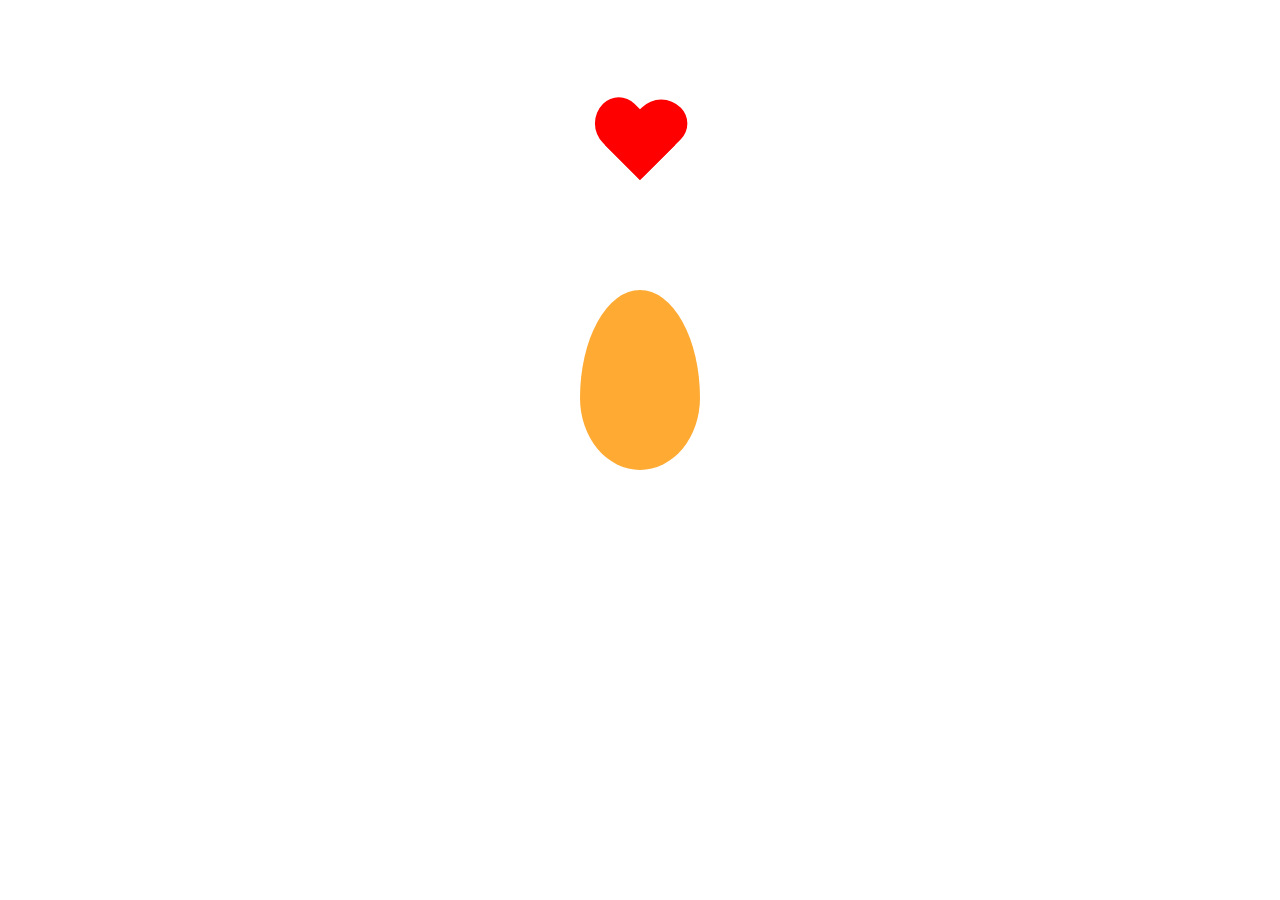
<file: demo08/index.html>
<!DOCTYPE html>
<html lang="en">
<head>
    <meta charset="UTF-8">
    <meta name="viewport" content="width=device-width, initial-scale=1.0">
    <meta http-equiv="X-UA-Compatible" content="ie=edge">
    <title>Document</title>
    <link rel="stylesheet" href="style.css">
</head>
<body>
    <div id="roundnesr"></div>
    <div id="egg"></div>
</body>
</html>
</file>
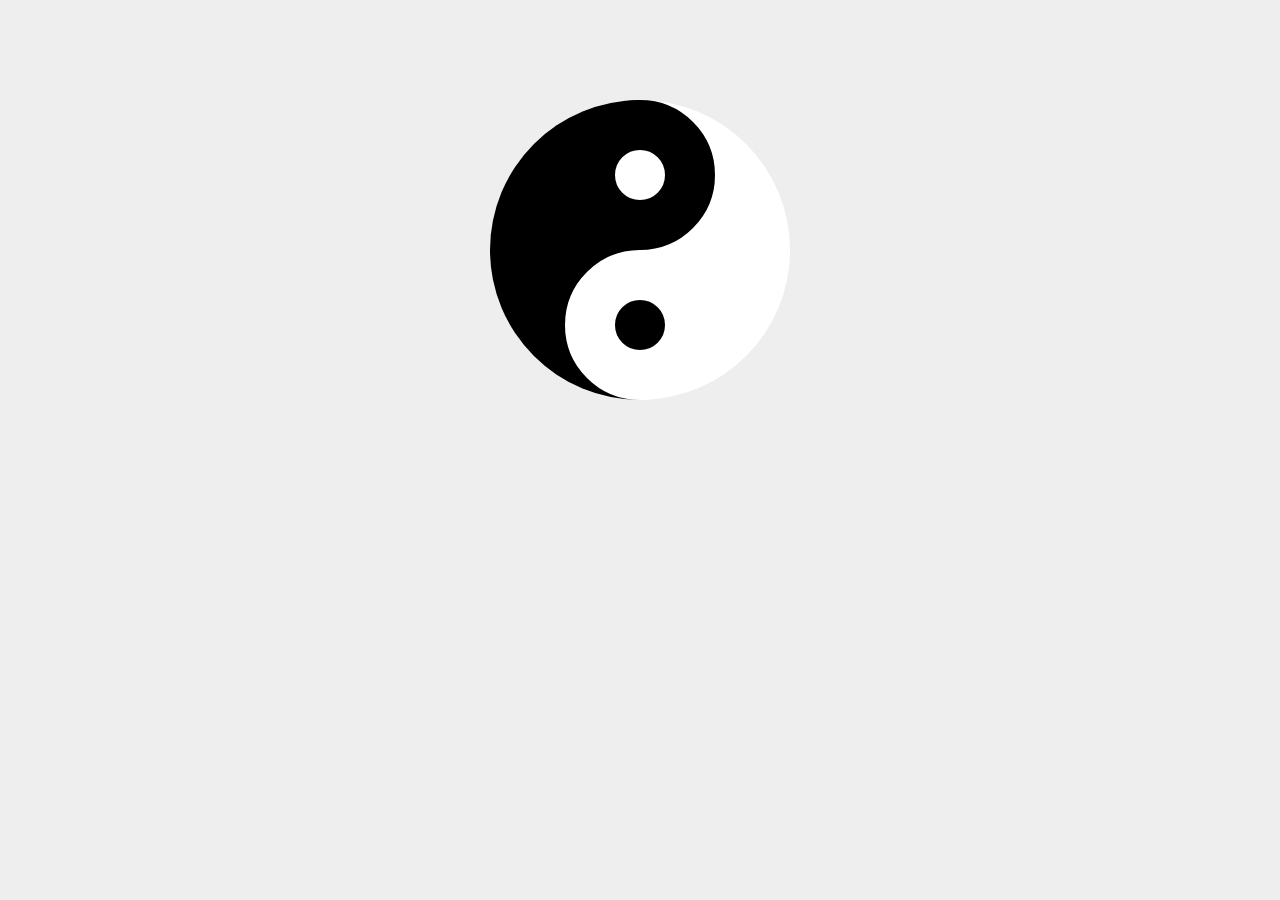
<file: demo09/index.html>
<!DOCTYPE html>
<html lang="en">
<head>
    <meta charset="UTF-8">
    <meta name="viewport" content="width=device-width, initial-scale=1.0">
    <meta http-equiv="X-UA-Compatible" content="ie=edge">
    <title>Document</title>
    <link rel="stylesheet" href="style.css">
</head>
<body>
    <div id="taiji"></div>
    <!-- <div id="border"></div> -->
</body>
</html>
</file>
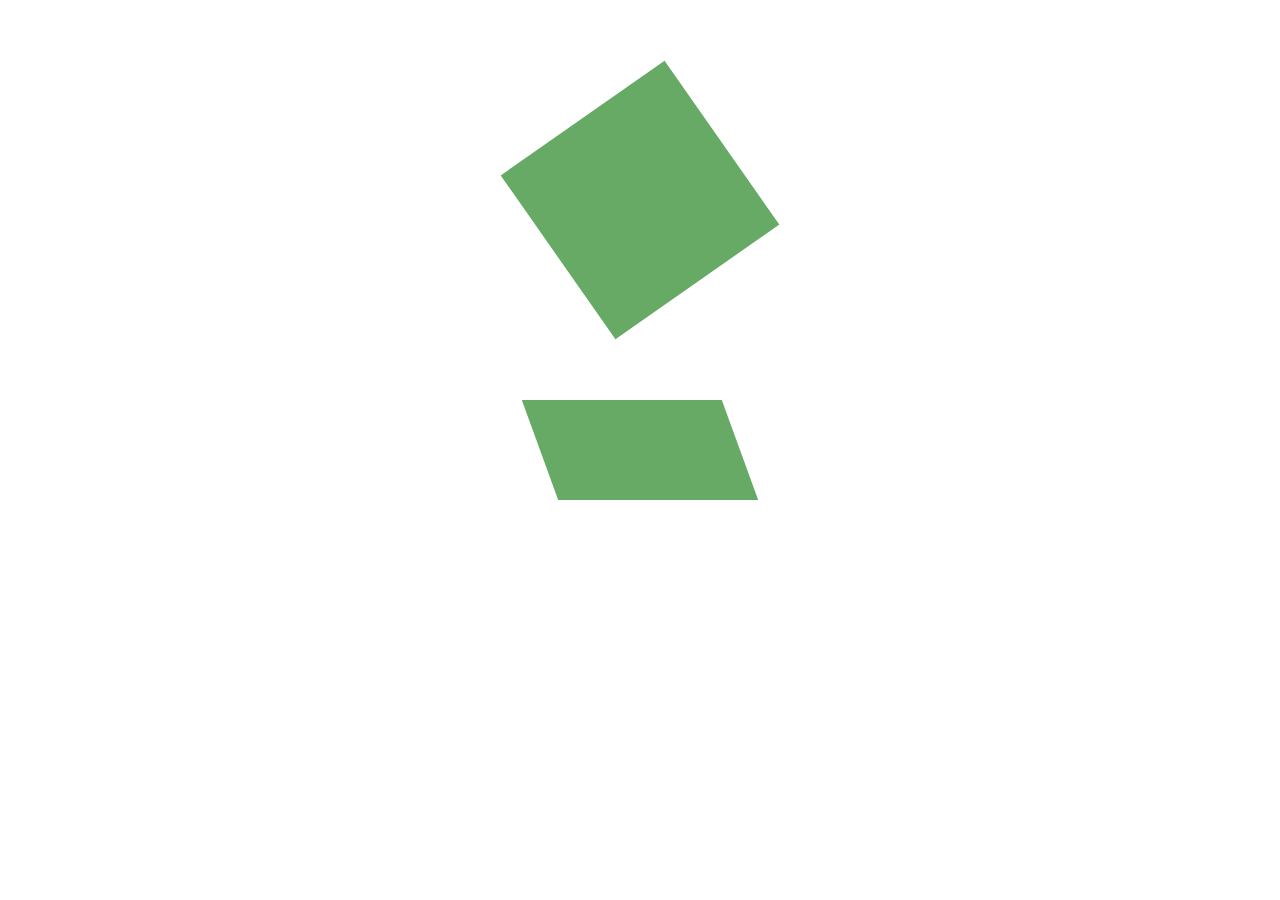
<file: demo01/demo06/index.html>
<!DOCTYPE html>
<html lang="en">
<head>
    <meta charset="UTF-8">
    <meta name="viewport" content="width=device-width, initial-scale=1.0">
    <meta http-equiv="X-UA-Compatible" content="ie=edge">
    <title>Transform</title>
    <link rel="stylesheet" href="style.css">
</head>
<body>
    <div class="diamond"></div>
    <div class="diamond1"></div>
</body>
</html>
</file>
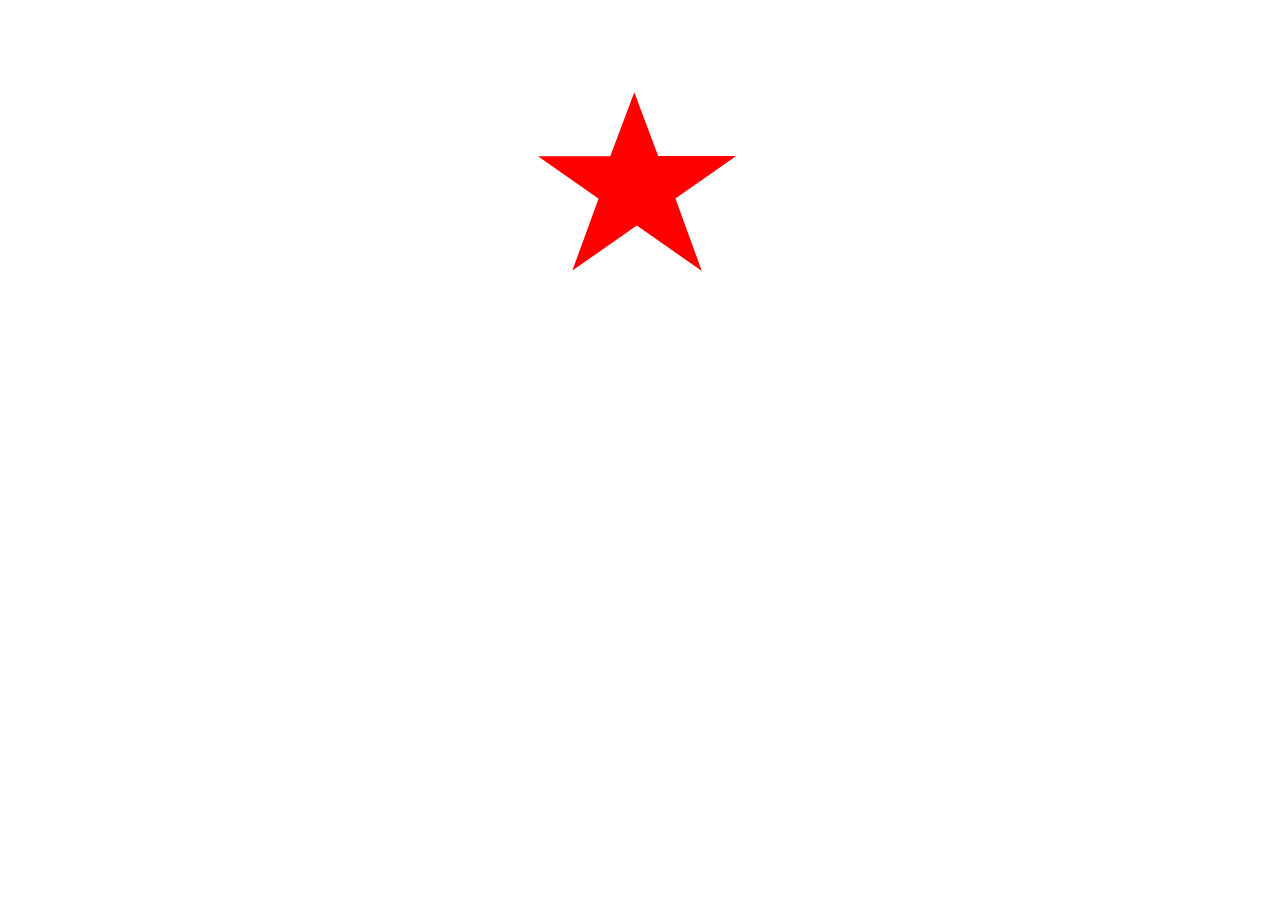
<file: demo01/demo07/index.html>
<!DOCTYPE html>
<html lang="en">
  <head>
    <meta charset="UTF-8" />
    <meta name="viewport" content="width=device-width, initial-scale=1.0" />
    <meta http-equiv="X-UA-Compatible" content="ie=edge" />
    <title>Document</title>
    <link rel="stylesheet" href="style.css" />
  </head>
  <body>
    <div id="dco"></div>
  </body>
</html>
</file>
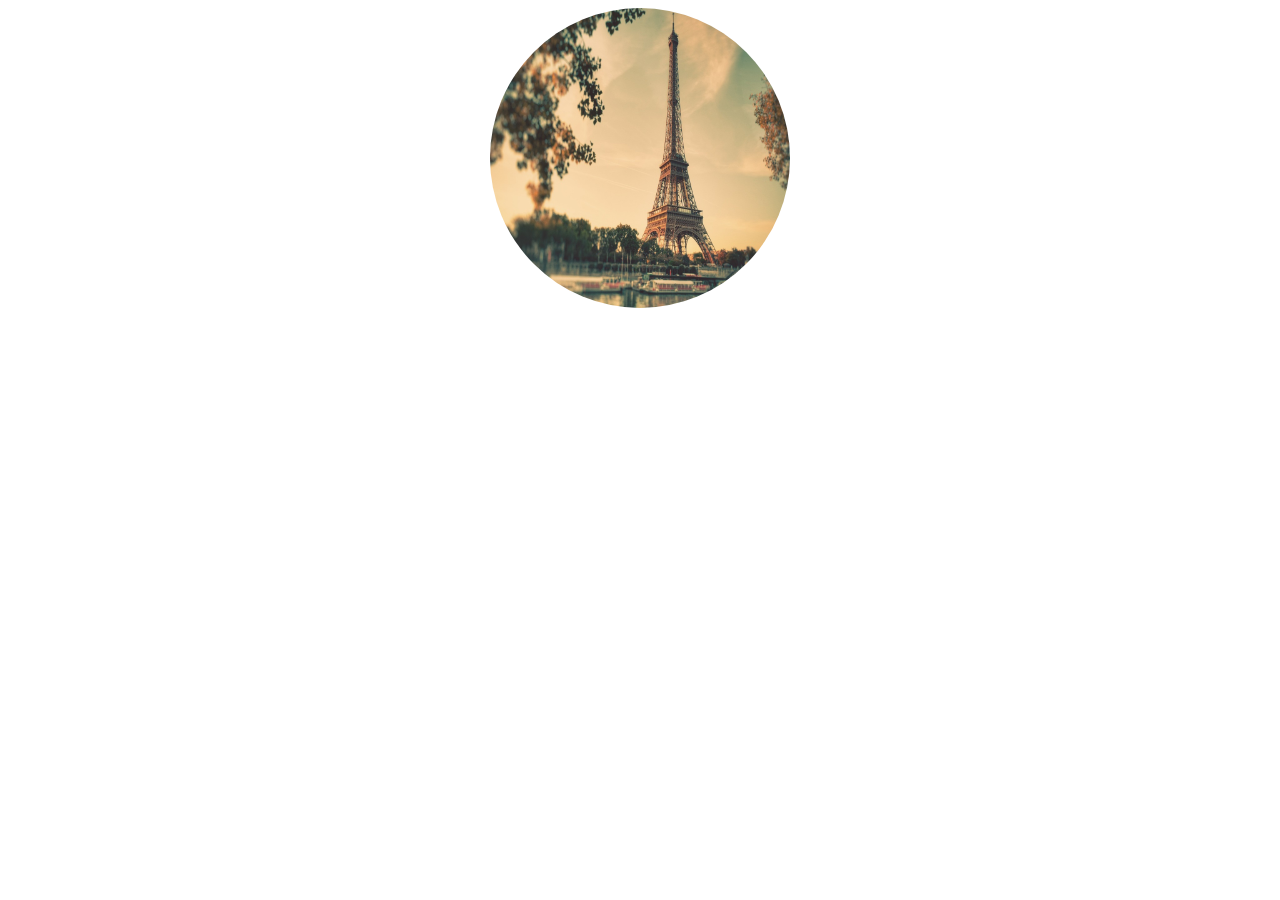
<file: demo01/demo01.html>
<!DOCTYPE html>
<html lang="en">
  <head>
    <meta charset="UTF-8" />
    <meta name="viewport" content="width=device-width, initial-scale=1.0" />
    <meta http-equiv="X-UA-Compatible" content="ie=edge" />
    <title>Document</title>
  </head>
  <body>
    <img src="link.jpg" alt="" />

    <style>
      body {
        text-align: center;
      }
      img {
        height: 300px;
        width: 300px;
        border-radius: 100%;
        transition: all 0.5s;
        cursor: pointer;
      }
      img:hover {
        transform: scale(1.1);
      }
    </style>
  </body>
</html>
</file>
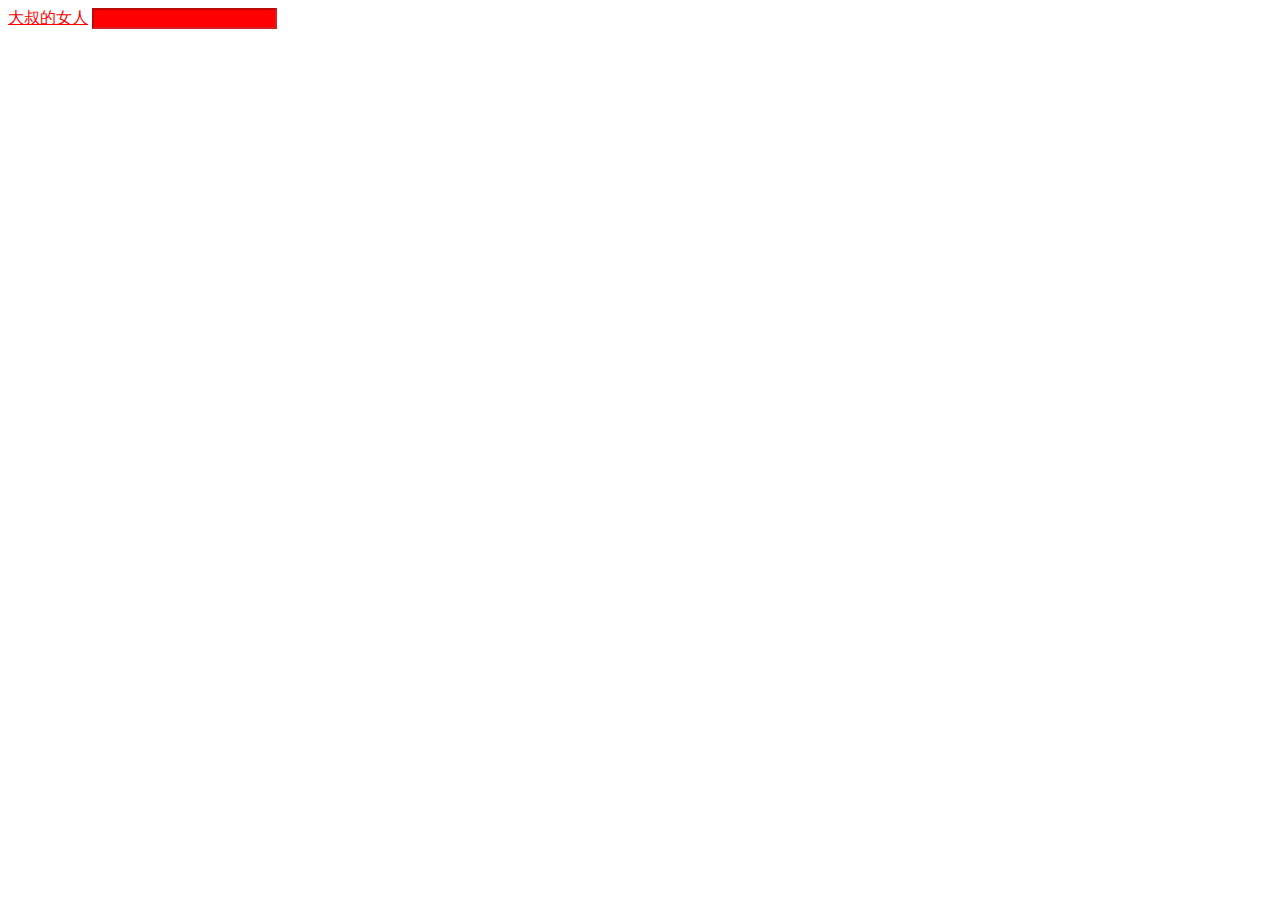
<file: demo01/demo02.html>
<!DOCTYPE html>
<html lang="en">
<head>
    <meta charset="UTF-8">
    <meta name="viewport" content="width=device-width, initial-scale=1.0">
    <meta http-equiv="X-UA-Compatible" content="ie=edge">
    <title>Document</title>
    <style>
        a:link{
            color: #666;
        }
        a:visited{
            color: #f00;
        }
        a:hover{
            color: green;
        }
        a:active{
            color: #0f0;
        }

        input:enabled{
            background-color: #0f0;
        }
        input:disabled{
            background: red;
        }
    </style>
</head>
<body>
    <a href="">大叔的女人</a>

    <input type="text" disabled>
</body>
</html>
</file>
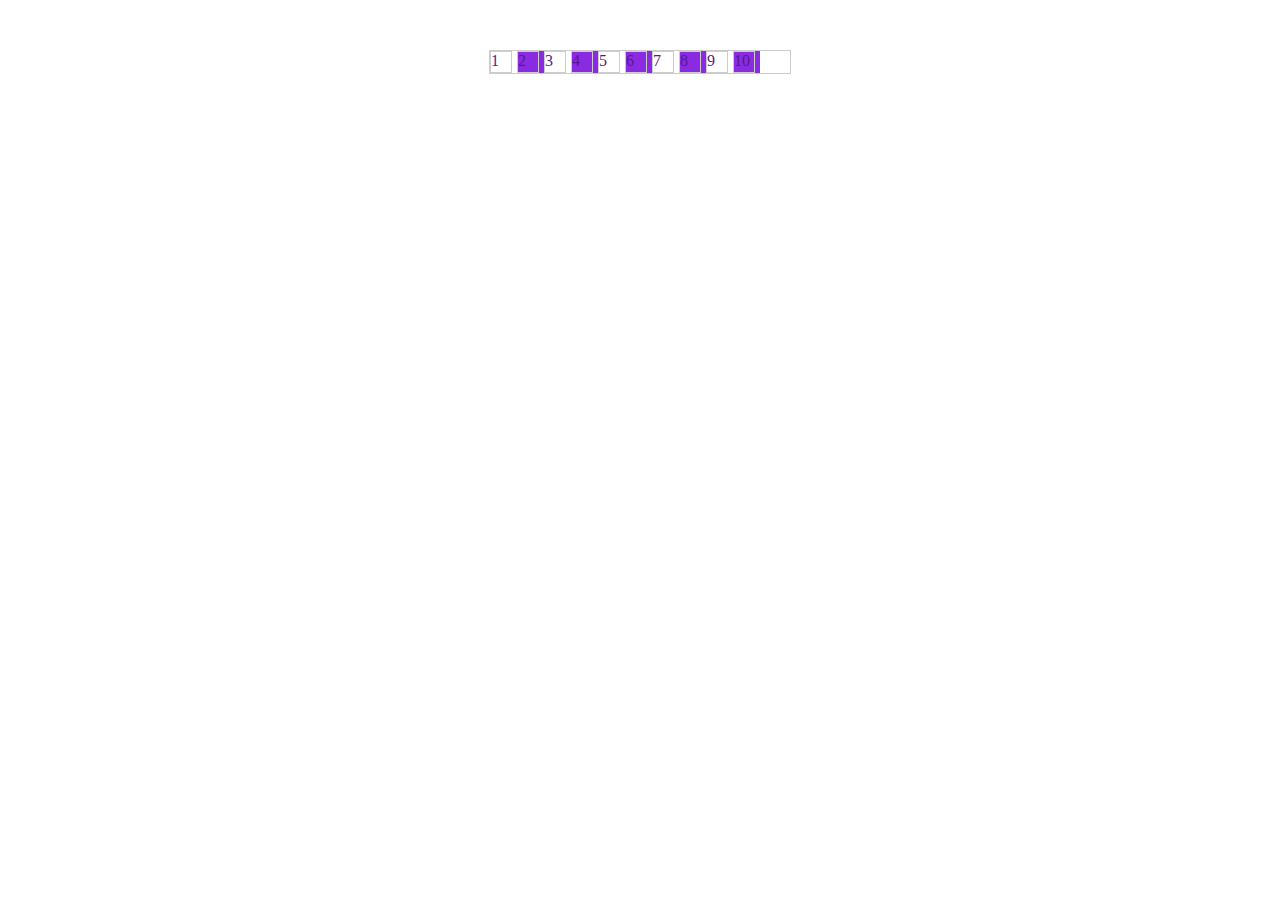
<file: demo01/demo03.html>
<!DOCTYPE html>
<html lang="en">
  <head>
    <meta charset="UTF-8" />
    <meta name="viewport" content="width=device-width, initial-scale=1.0" />
    <meta http-equiv="X-UA-Compatible" content="ie=edge" />
    <title>结构伪类选折器</title>
    <style>
      * {
        margin: 0;
        padding: 0;
      }
      .demo {
        border: 1px solid #ccc;
        width: 300px;
        margin: 50px auto;
      }
      .demo li{
          list-style: none;
          padding-right: 5px;
      }
      .demo1{
          display: flex;

      }
      .demo1 a{
          text-decoration: none;
          display: block;
          width: 20px;
          height: 20px;
          border: 1px solid #ccc;
      }
      .demo1 li:nth-child(2n){
          background-color: blueviolet;
      }
    </style>
  </head>
  <body>
    <div class="demo">
      <ul class="demo1">
        <li><a href="">1</a></li>
        <li><a href="">2</a></li>
        <li><a href="">3</a></li>
        <li><a href="">4</a></li>
        <li><a href="">5</a></li>
        <li><a href="">6</a></li>
        <li><a href="">7</a></li>
        <li><a href="">8</a></li>
        <li><a href="">9</a></li>
        <li><a href="">10</a></li>
      </ul>
    </div>
  </body>
</html>
</file>
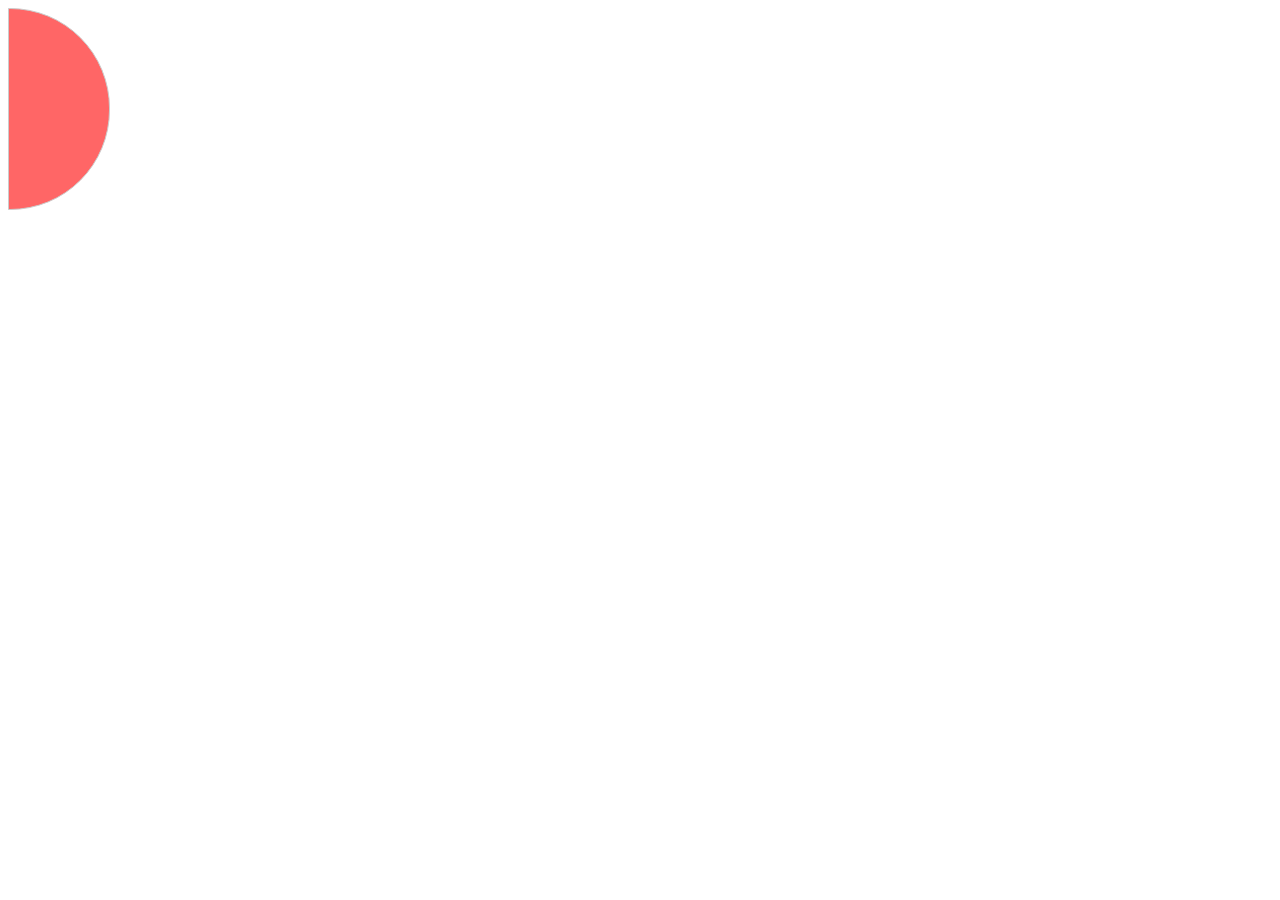
<file: demo01/demo04.html>
<!DOCTYPE html>
<html lang="en">
  <head>
    <meta charset="UTF-8" />
    <meta name="viewport" content="width=device-width, initial-scale=1.0" />
    <meta http-equiv="X-UA-Compatible" content="ie=edge" />
    <title>border-radius</title>
    <style>
      .demo {
        width: 100px;
        height: 200px;
        border: 1px solid #ccc;
        background: #f66;
        border-radius: 0px 100px 100px 0px;
      }
    </style>
  </head>
  <body>
    <div class="demo"></div>
  </body>
</html>
</file>
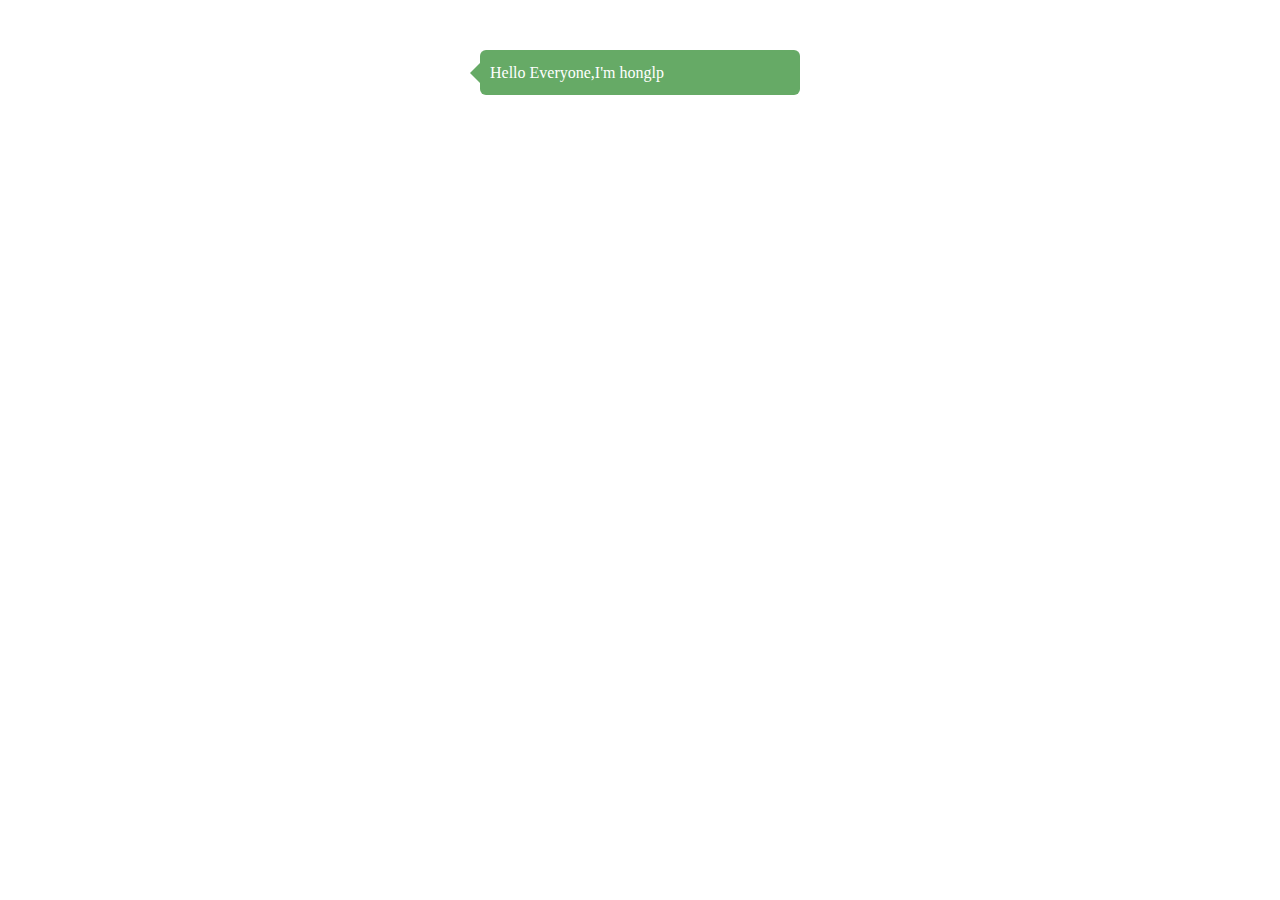
<file: demo01/demo05/demo051.html>
<!DOCTYPE html>
<html lang="en">
<head>
    <meta charset="UTF-8">
    <meta name="viewport" content="width=device-width, initial-scale=1.0">
    <meta http-equiv="X-UA-Compatible" content="ie=edge">
    <title>dialog</title>
    <link rel="stylesheet" href="demo051.css">
</head>
<body>
    <div class="dialog">Hello Everyone,I'm honglp</div>
    <!-- <div class="duk">YES</div> -->
</body>
</html>
</file>
<file: demo08/style.css>
#roundnesr {
  width: 100px;
  height: 90px;
  position: relative;
  margin: 100px auto;
}

#roundnesr::before {
  content: "";
  width: 50px;
  height: 80px;
  position: absolute;
  background-color: red;
  border-radius: 50px 40px 0 0;
  -webkit-transform-origin: 0 100%;
  -moz-transform-origin: 0 100%;
  -ms-transform-origin: 0 100%;
  -o-transform-origin: 0 100%;
  transform-origin: 0 100%;
  -webkit-transform: rotate(-45deg);
     -moz-transform: rotate(-45deg);
      -ms-transform: rotate(-45deg);
       -o-transform: rotate(-45deg);
          transform: rotate(-45deg);
    left: 50px;
}

#roundnesr::after {
    content: "";
    width: 50px;
    height: 80px;
    position: absolute;
    background-color: red;
    border-radius: 50px 40px 0 0;
    -webkit-transform-origin: 100% 100%;
    -moz-transform-origin: 100% 100%;
    -ms-transform-origin: 100% 100%;
    -o-transform-origin: 100% 100%;
    transform-origin: 100% 100%;
    -webkit-transform: rotate(45deg);
       -moz-transform: rotate(45deg);
        -ms-transform: rotate(45deg);
         -o-transform: rotate(45deg);
            transform: rotate(45deg);
  }

  #egg{
      width: 120px;
      height: 180px;
      background-color: #fa3;
      margin: 100px auto;
      border-radius: 50% 50% 50% 50% / 60% 60% 40% 40%;
  }
</file>
<file: demo09/style.css>
body {
  background-color: #eee;
}

#taiji {
  width: 150px;
  height: 300px;
  background-color: white;
  border-radius: 50%;
  border-left: 150px solid black;
  margin: 100px auto;
  position: relative;
  animation:spin 10s linear infinite;
}

@keyframes spin {
  0% {transform:rotate(0deg)}
  50% {transform:rotate(180deg)}
  100% {transform:rotate(360deg)}
}

#taiji::before,
#taiji::after {
  content: "";
  position: absolute;
  width: 0px;
  height: 0px;
  padding: 25px;
  border-radius: 50%;
  left: -75px;
}

#taiji::before {
  background: white;
  border: 50px solid black;
  top: 0px;
}

#taiji::after {
  background: black;
  border: 50px solid white;
  bottom: 0;
}

/* #border {
  width: 0;
  height: 0;
  
  border: 50px solid black;
  border-radius: 50%;
} */
</file>
<file: demo01/demo06/style.css>
.diamond {
  width: 200px;
  height: 200px;
  background: #6a6;
  margin: 100px auto;
  -webkit-transform: rotate(55deg);
     -moz-transform: rotate(55deg);
      -ms-transform: rotate(55deg);
       -o-transform: rotate(55deg);
          transform: rotate(55deg);
}

.diamond1 {
  width: 200px;
  height: 100px;
  background: #6a6;
  margin: 100px auto;
  -webkit-transform: skew(20deg, 0deg);
     -moz-transform: skew(20deg, 0deg);
      -ms-transform: skew(20deg, 0deg);
       -o-transform: skew(20deg, 0deg);
          transform: skew(20deg, 0deg);
}
</file>
<file: demo01/demo07/style.css>
#dco {
  width: 0px;
  height: 0px;
  border-bottom: 70px solid red;
  border-left: 100px solid transparent;
  border-right: 100px solid transparent;
  margin: 150px auto;
  -webkit-transform: rotate(35deg);
  -moz-transform: rotate(35deg);
  -ms-transform: rotate(35deg);
  -o-transform: rotate(35deg);
  transform: rotate(35deg);
  position: relative;
}
#dco::before{
    content: "";
    width: 0px;
    height: 0px;
    border-bottom: 80px solid red;
    border-left: 30px solid transparent;
    border-right: 30px solid transparent;
    position: absolute;
    top: -45px;
    left: -65px;
    -webkit-transform: rotate(-35deg);
       -moz-transform: rotate(-35deg);
        -ms-transform: rotate(-35deg);
         -o-transform: rotate(-35deg);
            transform: rotate(-35deg)
    
}

#dco::after{
    content: "";
    position: absolute;
    top:3px;
    left: -105px;
    width: 0px;
    height: 0px;
    border-bottom: 70px solid red;
    border-left: 100px solid transparent;
    border-right: 100px solid transparent;
    -webkit-transform: rotate(-70deg);
       -moz-transform: rotate(-70deg);
        -ms-transform: rotate(-70deg);
         -o-transform: rotate(-70deg);
            transform: rotate(-70deg)
   
}
</file>
<file: demo01/demo05/demo051.css>
.dialog {
  background: #6a6;
  margin: 50px auto;
  width: 300px;
  height: 25px;
  line-height: 25px;
  padding: 10px;
  border-radius: 6px;
  color: #fff;
  position: relative;
}

.dialog::before {
  content: "";
  border-left: 0px solid #6a6;
  border-top: 10px solid transparent;
  border-bottom: 10px solid transparent;
  border-right: 10px solid #6a6;
  position: absolute;
  left: -10px;
  bottom: 12px;
}
</file>
